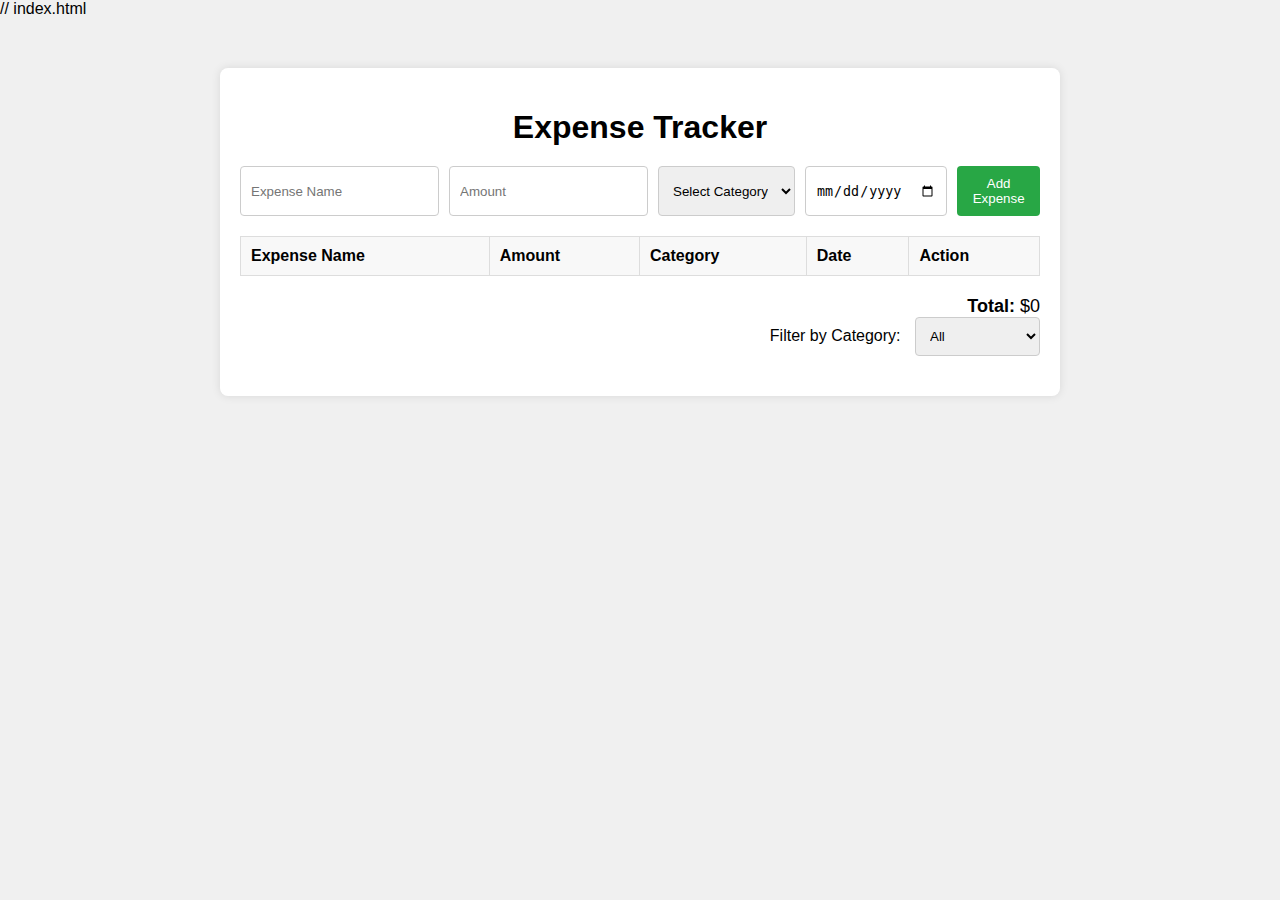
<file: expense-tracker/index.html>
// index.html
<!DOCTYPE html>
<html>

<head>
    <title>Expense Tracker</title>
    <link rel="stylesheet" type="text/css" href="style.css" />
</head>

<body>
    <div class="container">
        <h1>Expense Tracker</h1>
        <form id="expense-form">
            <input type="text" id="expense-name" placeholder="Expense Name" required />
            <input type="number" id="expense-amount" placeholder="Amount" required />
            <select id="expense-category" required>
                <option value="" disabled selected>Select Category</option>
                <option value="Food">Food</option>
                <option value="Transport">Transport</option>
                <option value="Entertainment">Entertainment</option>
                <option value="Other">Other</option>
            </select>
            <input type="date" id="expense-date" required />
            <button type="submit">Add Expense</button>
        </form>
        <div class="expense-table">
            <table>
                <thead>
                    <tr>
                        <th>Expense Name</th>
                        <th>Amount</th>
                        <th>Category</th>
                        <th>Date</th>
                        <th>Action</th>
                    </tr>
                </thead>
                <tbody id="expense-list"></tbody>
            </table>
            <div class="total-amount">
                <strong>Total:</strong> $<span id="total-amount">0</span>
            </div>
        </div>
        <div class="filter">
            <label for="filter-category">Filter by Category:</label>
            <select id="filter-category">
                <option value="All">All</option>
                <option value="Food">Food</option>
                <option value="Transport">Transport</option>
                <option value="Entertainment">Entertainment</option>
                <option value="Other">Other</option>
            </select>
        </div>
    </div>
    <script src="script.js"></script>
</body>

</html>
</file>
<file: expense-tracker/style.css>
/* style.css */
body {
    font-family: Arial, sans-serif;
    background-color: #f0f0f0;
    margin: 0;
    padding: 0;
}

.container {
    max-width: 800px;
    margin: 50px auto;
    padding: 20px;
    background-color: #fff;
    box-shadow: 0 0 10px rgba(0, 0, 0, 0.1);
    border-radius: 8px;
}

h1 {
    text-align: center;
    margin-bottom: 20px;
}

form {
    display: flex;
    gap: 10px;
    margin-bottom: 20px;
}

form input, form select, form button {
    padding: 10px;
    border: 1px solid #ccc;
    border-radius: 4px;
}

form button {
    background-color: #28a745;
    color: white;
    border: none;
    cursor: pointer;
}

form button:hover {
    background-color: #218838;
}

.expense-table table {
    width: 100%;
    border-collapse: collapse;
    margin-bottom: 20px;
}

.expense-table th, .expense-table td {
    padding: 10px;
    border: 1px solid #ddd;
    text-align: left;
}

.expense-table th {
    background-color: #f8f8f8;
}

.total-amount {
    text-align: right;
    font-size: 18px;
}

.filter {
    margin-bottom: 20px;
    text-align: right;
}

.filter label {
    margin-right: 10px;
}

.filter select {
    padding: 10px;
    border: 1px solid #ccc;
    border-radius: 4px;
}
</file>
